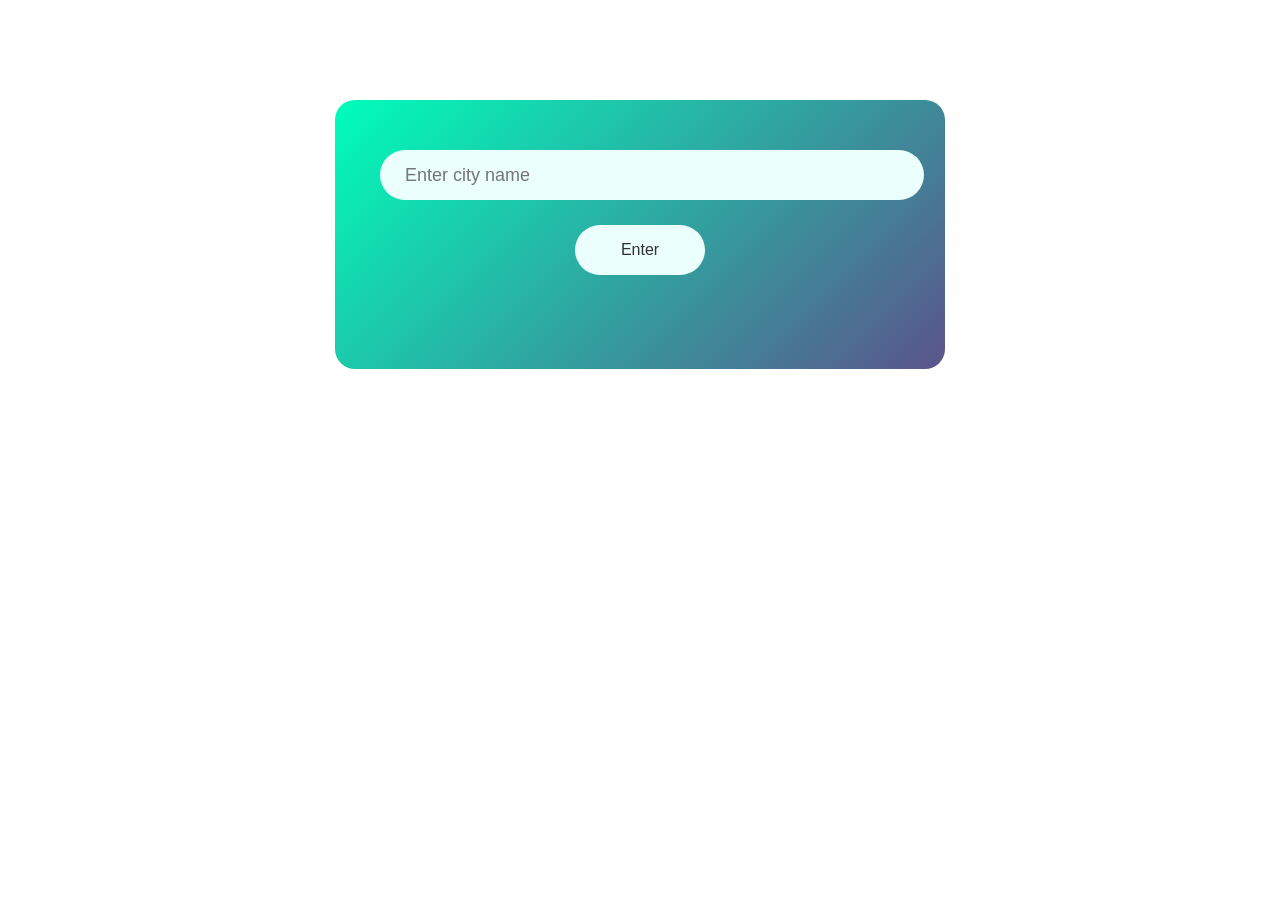
<file: index.html>
<!DOCTYPE html>
<html lang="en">
<head>
    <meta charset="UTF-8">
    <title>Weather App</title>
    <link rel="stylesheet" href="style.css">
</head>
<body>
<div class="top-error" id="topError"></div>

<div class="card">
    <div class="search">
        <input type="text" placeholder="Enter city name" spellcheck="false">
        <button class="enter-btn">Enter</button>
        <p class="error-msg"></p>
    </div>
</div>
<script>
    const apiKey = "9d7bc2870b3d64bf7e973d4441f0b1f1";
    const searchBox = document.querySelector(".search input");
    const searchBtn = document.querySelector(".search button");
    const topError = document.getElementById("topError");

    function showError(message) {
        topError.innerHTML = `
            <span class="wrong-mark">✖</span>
            <span class="error-text">${message}</span>
        `;
        topError.style.display = "flex";

        setTimeout(() => {
            topError.style.display = "none";
        }, 3000);
    }

    async function validateAndGo() {
        const city = searchBox.value.trim();

       
        if (city === "") {
            showError("Please enter your city");
            return;
        }
        try {
            const apiUrl =
              `https://api.openweathermap.org/data/2.5/weather?q=${city}&appid=${apiKey}`;

            const response = await fetch(apiUrl);
            if (!response.ok) {
                showError("City not found, check once");
                return;
            }

           
            window.location.href = "weather.html?city=" + city;

        } catch (error) {
            showError("City not found, check once");
        }
    }

    searchBtn.addEventListener("click", validateAndGo);

    searchBox.addEventListener("keyup", (e) => {
        if (e.key === "Enter") {
            validateAndGo();
        }
    });
</script>


</body>

</html>
</file>
<file: style.css>
.hidden {
    display: none;
}

.weather-icon {
    width: 150px;
    height: auto;
}

.card {
    width: 95%;
    max-width: 520px;
    margin: 100px auto 0;
    padding: 50px 45px;
    border-radius: 20px;
    text-align: center;
    color: #fff;

    background: linear-gradient(135deg, #00feba, #5b548a);

}

.search {
    width: 100%;
    display: flex;
    flex-direction: column;
    gap: 25px;
}
.search input {
    width: 95%;
    height: 50px;         
    border: 0;
    outline: 0;
    background: #ebfffc;
    color: #555;
    padding: 0 25px;
    border-radius: 25px;
    font-size: 18px;
    margin: 0 auto;
}
.search button {
    width: 25%;
    border: none;
    outline: none;
    background: #ebfffc;
    color: #333;
    border-radius: 25px;
    margin: 0 auto;
    height: 50px;
    cursor: pointer;
    font-size: 16px;
    font-weight: 500;
}
.search button:hover {
    background: #008000;   
    color: #ffffff;
    transition: 0.3s ease;
}

.weather h1 {
    font-size: 80px;
    font-weight: 500;
}
.weather h2 {
    font-size: 45px;
    font-weight: 400;
    margin-top: -10px;
}
.details {
    display: flex;
    align-items: center;
    justify-content: space-between;
    padding: 0 20px;
    margin-top: 50px;
}
.col {
    display: flex;
    align-items: center;
    gap: 12px;
    text-align: left;
}
.col img {
    width: 40px;
    margin-right: 10px;
}
.humidity, .wind {
    font-size: 28px;
    margin-top: -6px;
}
.weather-type {
    font-size: 22px;
    margin-top: 8px;
    text-transform: capitalize;
}
.back-btn {
    display: block;
    margin: 25px auto 0;
    width: 25%;
    height: 50px;
    border: none;
    outline: none;
    background: #ebfffc;
    color: #333;
    border-radius: 25px;
    font-size: 16px;
    font-weight: 500;
    cursor: pointer;
}

.back-btn:hover {
    background: #008000;
    color: #fff;
    transition: 0.3s ease;
}
.error-msg {
    color: #ffdddd;
    font-size: 14px;
    margin-top: 5px;
}

body {
    background: url("https://www.hdwallpapers.in/download/aerial_view_of_clouds_under_light_blue_sky_4k_hd_light_blue-3840x2160.jpg") no-repeat center center fixed;
    background-size: cover;
}
.top-error {
    position: fixed;
    top: 15px;
    left: 50%;
    transform: translateX(-50%);
    background: #ffffff;        
    padding: 16px 26px;         
    border-radius: 10px;
    display: none;
    align-items: center;
    gap: 14px;
    z-index: 1000;
    box-shadow: 0 6px 15px rgba(0,0,0,0.25);
}


.wrong-mark {
    color: red;
    font-size: 32px;            
    font-weight: bold;
}

.error-text {
    font-size: 18px;            
    font-weight: 500;
    color: #333;

}
</file>
